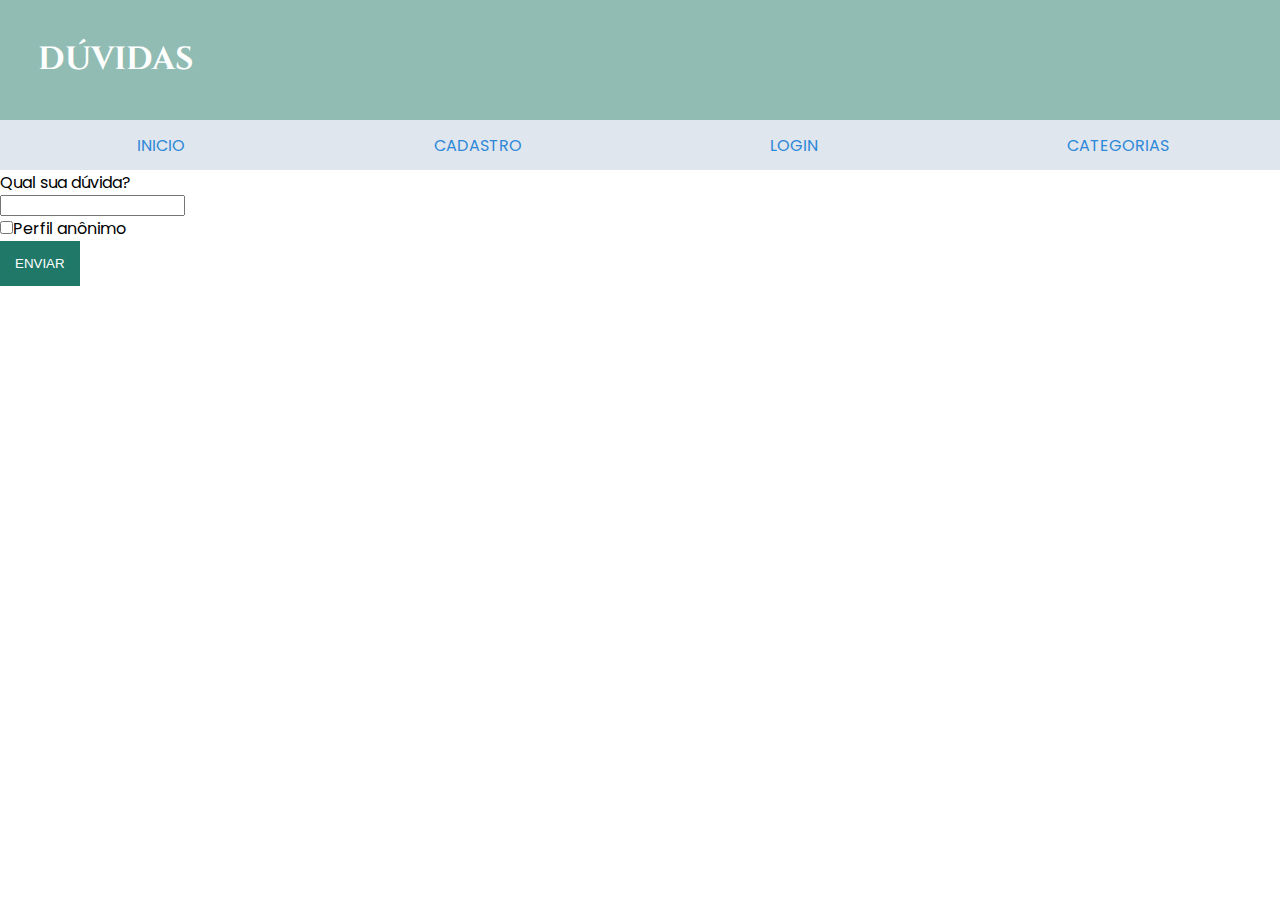
<file: adduv.html>
<head>
  <meta charset="utf-8">
  <meta name="viewport" content="width=device-width">
  <link href="style.css" rel="stylesheet" type="text/css" />
</head> 
<body> 
  <div class="container">
		<header class="header olive">
			<h1>DÚVIDAS</h1>
		</header>    
  <nav class="navbar gray">
   <ul>
     <li><a href="index.html">INICIO</a.</li>
     <li><a href="cadastro.html">CADASTRO</a></li>
     <li><a href="login.html">LOGIN</a></li>
     <li><a href="pub.html">CATEGORIAS</a></li>
   </ul>
  </nav>

  <form>
    <label for="pergunta">Qual sua dúvida?</label><br>
    <input type="text" id="pergunta" name=pergunta</label><br>
    <form action="/action_page.php">
      <input type="checkbox" id=anon name=anon value="Anônimo"
        <label for="anon">Perfil anônimo</label><br>
<a href="duvenv.html"><button class="btnlink">ENVIAR</button></a>
  </form>
</file>
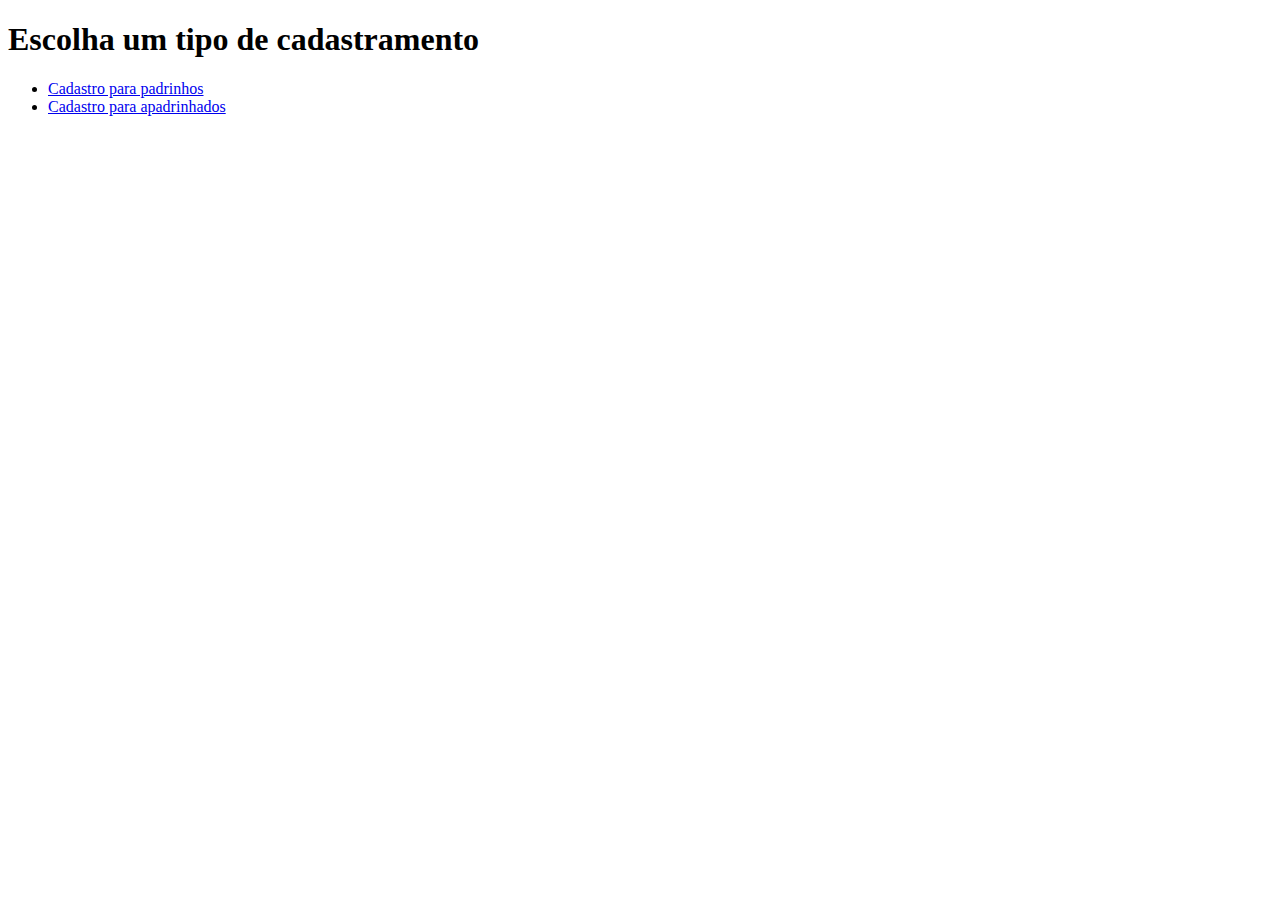
<file: cadastre.html>
<!DOCTYPE html>
<html>
  <header>
<div class="cadastramento">
<h1>Escolha um tipo de cadastramento</h1>
  </div>

  </header>
  <body>
    <nav>
<ul>
<li><a href="cadastro.html">Cadastro para padrinhos</a></li>
  <li><a href="cadastroparaafilhad.html">Cadastro para apadrinhados</a></li>
</ul>
</nav>
    </body>
  <footer>
    
  </footer>
</html>
</file>
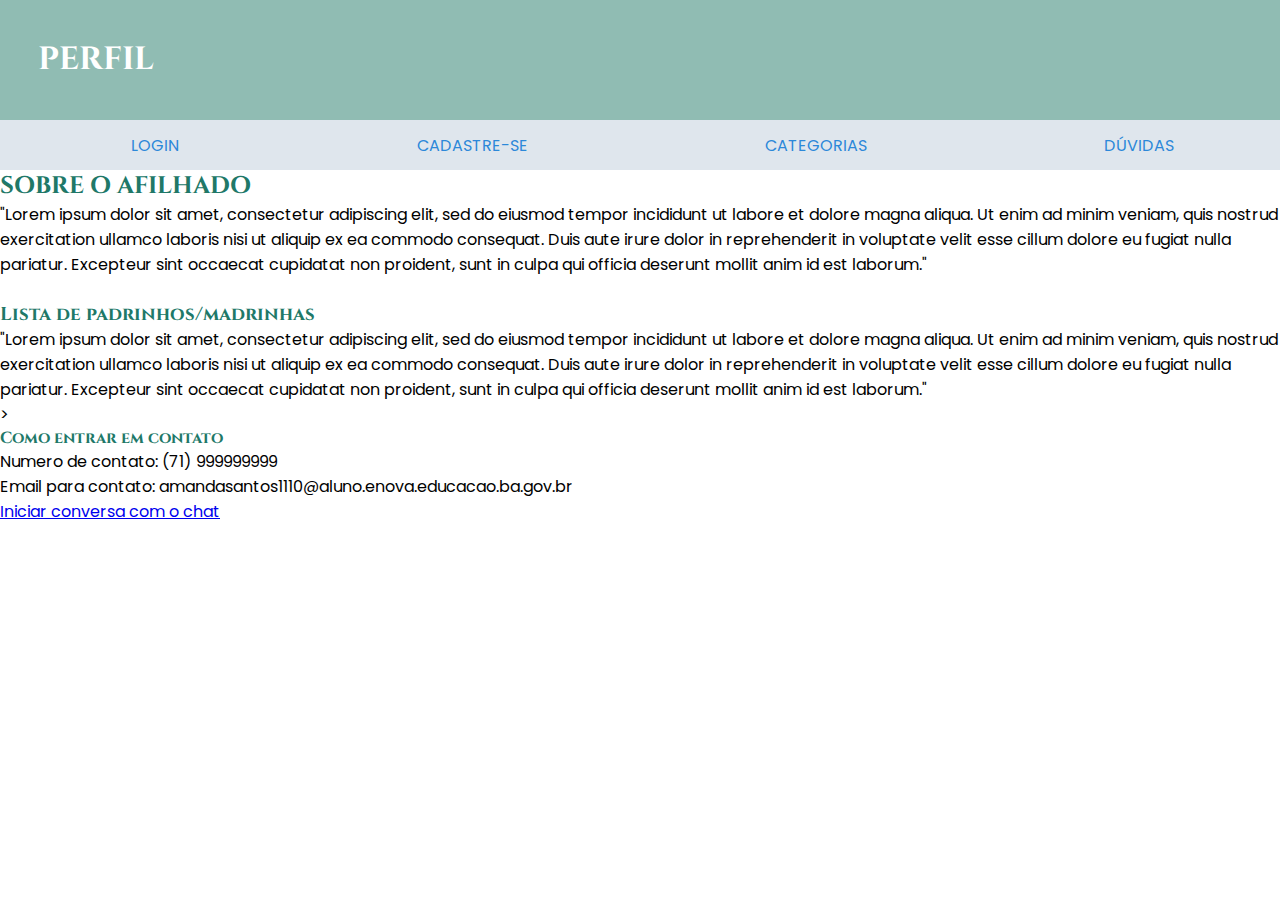
<file: perfil1.html>
<!DOCTYPE html>
<html>

<head>
  <meta charset="utf-8">
  <meta name="viewport" content="width=device-width">
  <link href="style.css" rel="stylesheet" type="text/css" />
  <title> DA UM HELP</title>
</head> 
<body> 
  <div class="container">
		<header class="header olive">
			<h1>PERFIL</h1>
		</header>    
		<nav class="navbar gray">
			<ul>
        <li><a href="login.html">LOGIN</a></li>
        <li><a href="cadastre.html">CADASTRE-SE</a></li>       
        <li><a href="categorias.html">CATEGORIAS</a></li>
				<li><a href="duvidas.html">DÚVIDAS</a></li>				
      </ul>
		</nav>
	</div>    
<body>
<div>  
 <font color="#207868"> <h2> SOBRE O AFILHADO </h2></font>
  "Lorem ipsum dolor sit amet, consectetur adipiscing elit, sed do eiusmod tempor incididunt ut labore et dolore magna aliqua. Ut enim ad minim veniam, quis nostrud exercitation ullamco laboris nisi ut aliquip ex ea commodo consequat. Duis aute irure dolor in reprehenderit in voluptate velit esse cillum dolore eu fugiat nulla pariatur. Excepteur sint occaecat cupidatat non proident, sunt in culpa qui officia deserunt mollit anim id est laborum."
</div>
  <div>
  <br><font color="#207868"><h3>Lista de padrinhos/madrinhas</h3></font>
  "Lorem ipsum dolor sit amet, consectetur adipiscing elit, sed do eiusmod tempor incididunt ut labore et dolore magna aliqua. Ut enim ad minim veniam, quis nostrud exercitation ullamco laboris nisi ut aliquip ex ea commodo consequat. Duis aute irure dolor in reprehenderit in voluptate velit esse cillum dolore eu fugiat nulla pariatur. Excepteur sint occaecat cupidatat non proident, sunt in culpa qui officia deserunt mollit anim id est laborum."</br>>
  </div>
  <div>
  <font color="#207868"><h4>Como entrar em contato</h4></font>
  Numero de contato: (71) 999999999
 <br> Email para contato: amandasantos1110@aluno.enova.educacao.ba.gov.br <br>

 <font color="#207868"> <a href="chat.html">Iniciar conversa com o chat</a></li> </font>
  </div>
</body>
</file>
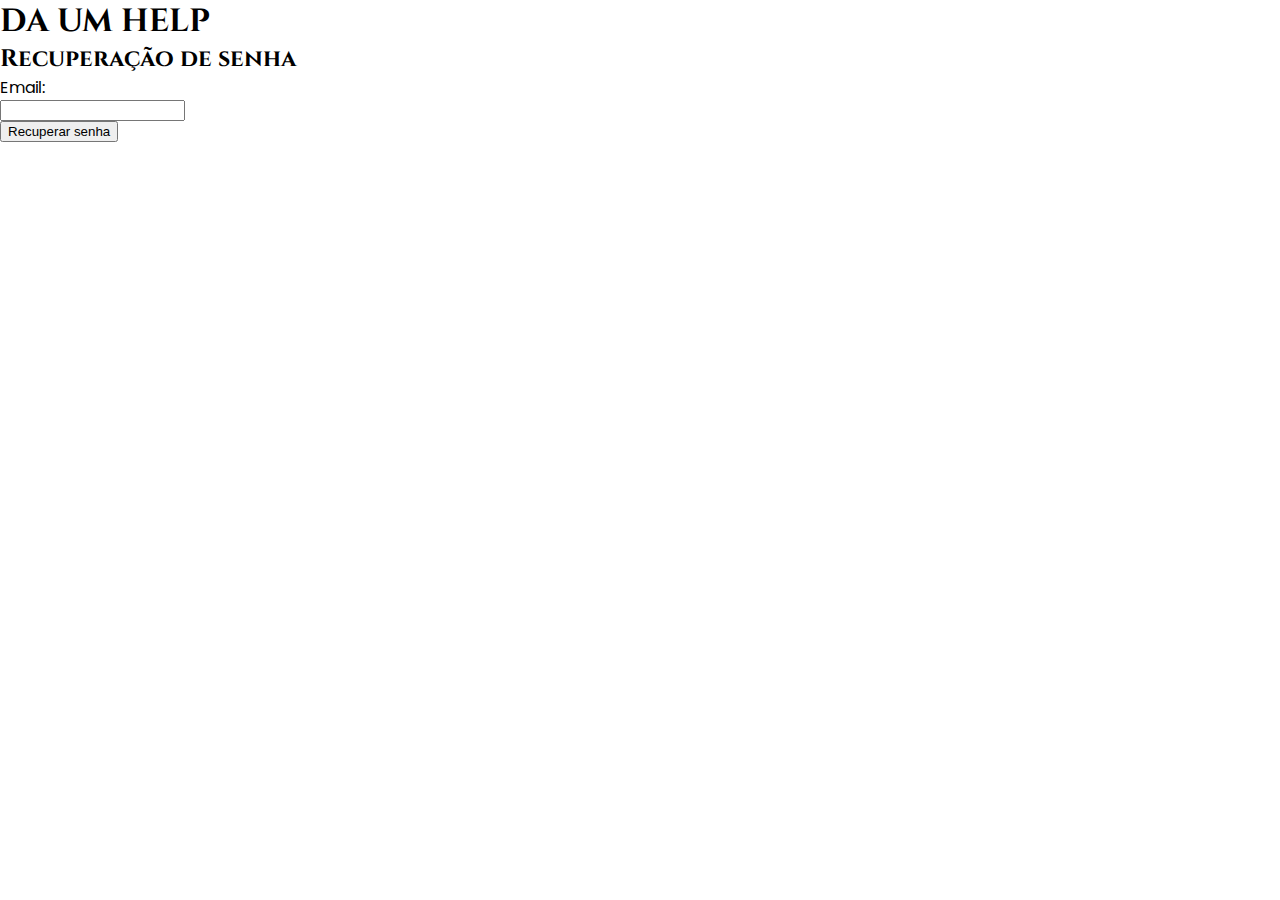
<file: senha.html>
<head>
  <meta charset="utf-8">
  <meta name="viewport" content="width=device-width">
  <link href="style.css" rel="stylesheet" type="text/css" />
    <title> DA UM HELP</title>
</head> 
<body> 
    <h1>DA UM HELP</h1>
  <h2>Recuperação de senha</h2>

  <form>
    <label for="email">Email:</label><br>
    <input type="text" id="email" name=email</label><br>
    <input type="submit" value="Recuperar senha">
  </form>
</file>
<file: style.css>
@import url('https://fonts.googleapis.com/css2?family=Cinzel:wght@800&family=Poppins:ital,wght@0,200;0,300;0,400;0,700;0,900;1,500&family=Rubik+Mono+One&display=swap');
@import url('https://fonts.googleapis.com/css2?family=Rubik+Mono+One&display=swap');
html, body {
  height: 100%;
  width: 100%;
	font-family: 'Poppins', sans-serif;
}


* {
	top: 0;
	margin: 0;
}

h1, h2, h3, h4, h5, h6 {
  font-family: 'Cinzel', serif;
}

.paginainicial {
  background-color: lightgreen;
  color: white;
}

.flex {
	display: flex;	
}

.column {
  flex-direction: column;
}

.padding-10 {
  padding: 10%;
} 

.padding-3 {
	padding: 3%;
}

.padding-3 h3, .sonhos div h3 {
	color: #2c88d9;
	text-transform: uppercase;
	padding-bottom: 10px;	
}

.padding-3 p {
	line-height: 1.5;
	color: #3f504d;
}

.box h4 {
	padding-bottom: 10px;
	text-transform: uppercase;
}
.box p {
	line-height: 1.5;
}

.olive {
	background-color: #90bcb3;
	color: white;
}

.header, .footer {
	padding: 3%;
}

.navbar {
	background-color: #dfe6ed;	
}

.navbar ul {
	width: 100%;
}

.navbar ul {
	padding: 1%;
	list-style-type: none;
	display: flex;
	justify-content: space-around;
}

.navbar ul li a {
	text-decoration: none;
	color: #2c88d9;
}

.sonhos {
	border: 2px solid #c3cfd9;
	padding: 3%;
}

.sonhos div {
	padding-right: 25px;
}

.btnlink {
	background-color: #207868;
	color: white;
	border: #c3cfd9;
	padding: 15px;
}

.footer {
  background-color: #90bcb3;
  color: black;
	width: 100%;
	
}

.footer a {
	text-decoration:none;
	color: black;
}

.footer div {
	padding: 10px;
}

.space-btw {
	justify-content: space-between;
}

.center {
	justify-content: center;
	text-align: center;
}
.cadastro{
  background-color:  #90bcb3;
  color: white;
}
.cadastroparaafilhad{
   background-color:  #90bcb3;
  color: white;
}
</file>
